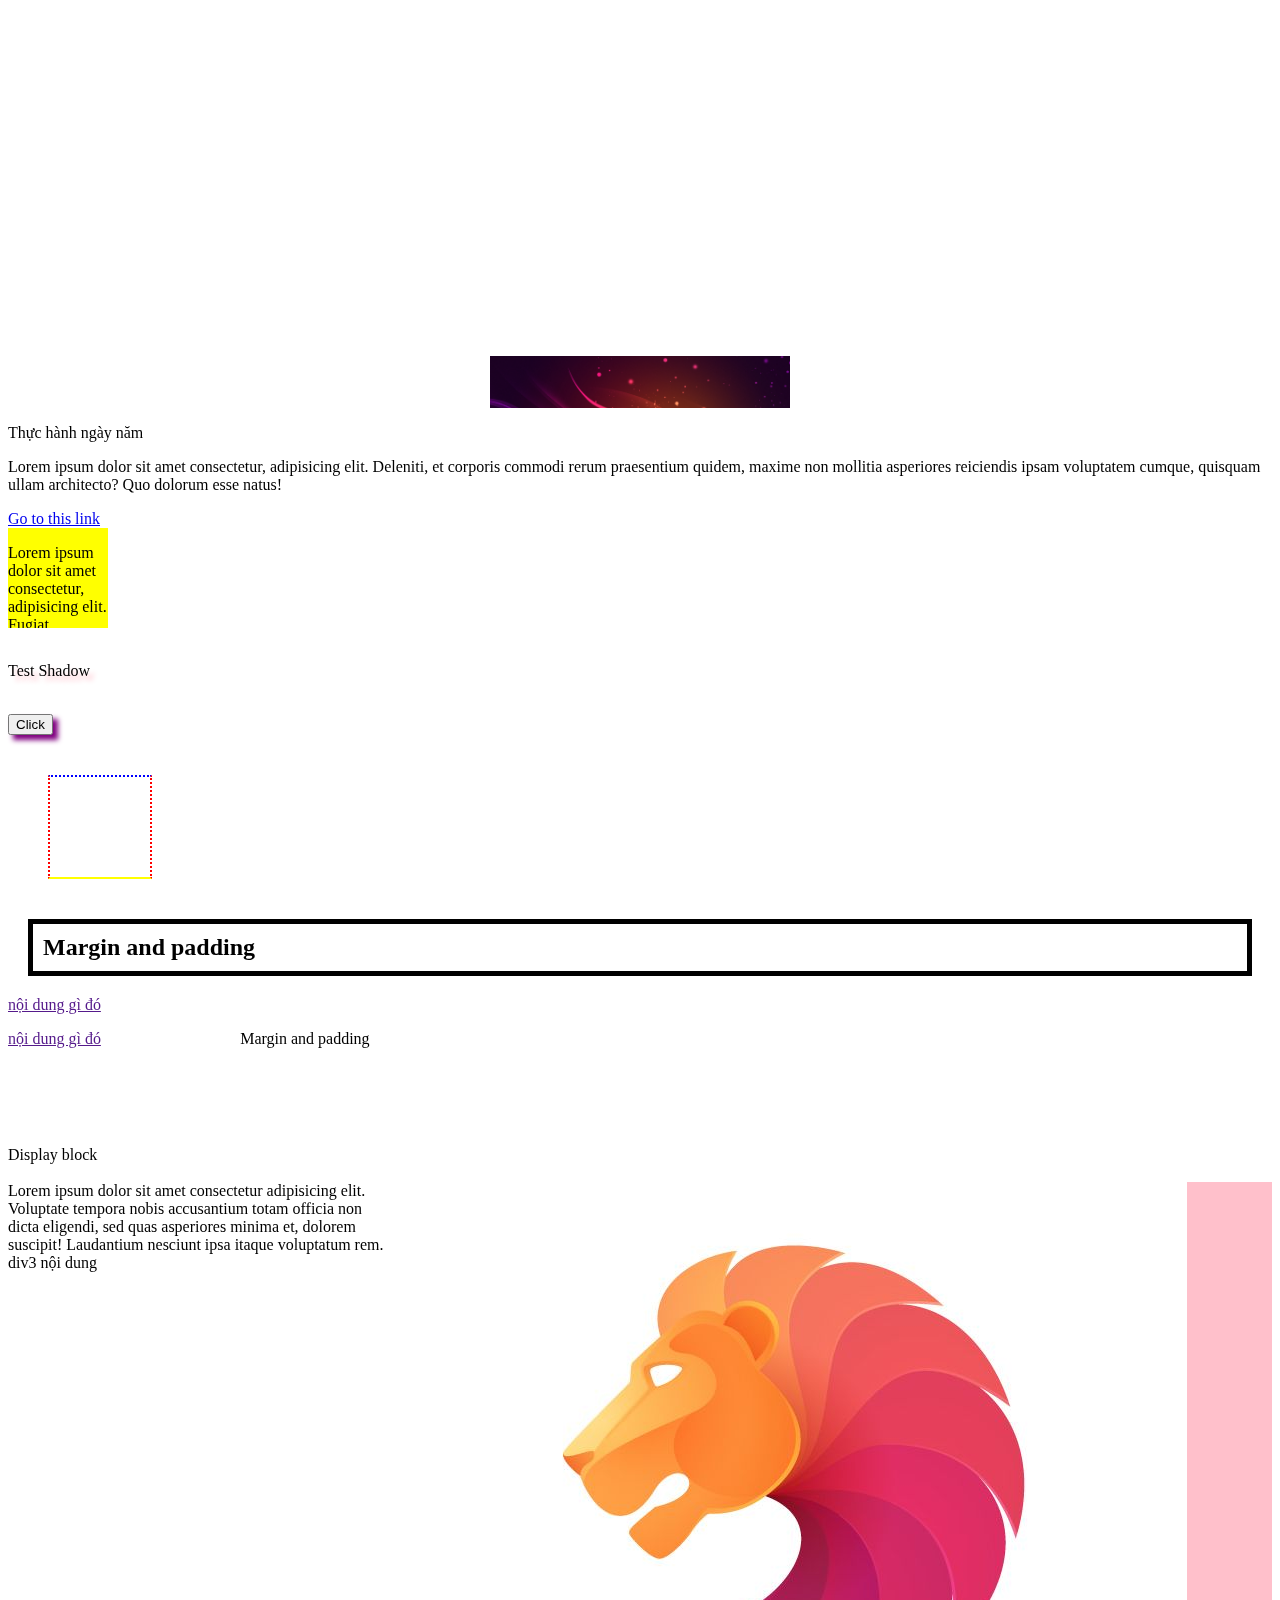
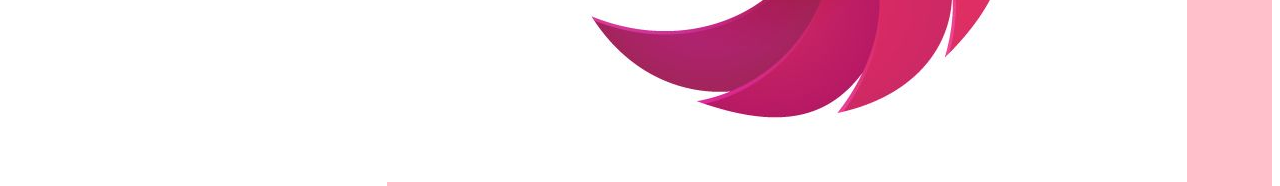
<file: html_css/dayfive(css)/dayfive.html>
<!DOCTYPE html>
<html lang="en">
<head>
    <meta charset="UTF-8">
    <meta http-equiv="X-UA-Compatible" content="IE=edge">
    <meta name="viewport" content="width=device-width, initial-scale=1.0">
    <link rel="stylesheet" href="dayfive.css">
    <title>dayfive</title>
</head>
<body>
    <div class="bg-container"></div>

    <p>Thực hành ngày năm</p>
    <p>Lorem ipsum dolor sit amet consectetur, adipisicing elit. Deleniti, et corporis commodi rerum praesentium quidem, maxime non mollitia asperiores reiciendis ipsam voluptatem cumque, quisquam ullam architecto? Quo dolorum esse natus!</p>
    <a href="https://facebook.com/minhhiep.deptrai" target="_blank">Go to this link</a>
    
    <!-- tràn nội dung. xuất hiện 2 thanh kéo dọc và ngang -->
    <div class="block bg--yellow overflow-scroll">
        <p>Lorem ipsum dolor sit amet consectetur, adipisicing elit. Fugiat quisquam soluta, eaque illo sint autem dicta, quis iusto laboriosam tempora nihil commodi! Aut illo ipsa earum harum sequi maxime officia!</p>
    </div>

    <!-- Tạo độ mờ bóng chữ -->
    <br>
    <p class="text-shadow">Test Shadow</p>
    <br>
    <button class="btn">Click</button>
    <br>

    <div class="block border"></div>
    <h2>Margin and padding</h2>

    <a class="a1" href="">nội dung gì đó</a>
    <a href="">nội dung gì đó</a>
    <p class="h2">Margin and padding</p>
    <div class="display">
        Display block
    </div>
    <br>

    <!-- chia bố cục -->
    <div class="container">
        <div class="div1">
            Lorem ipsum dolor sit amet consectetur adipisicing elit. Voluptate tempora nobis accusantium totam officia non dicta eligendi, sed quas asperiores minima et, dolorem suscipit! Laudantium nesciunt ipsa itaque voluptatum rem.
        </div>

        <div class="div2">
            <img src="./img5/logodiv.jpg" alt="">
        </div>

        <div class="div3">
            div3 nội dung
        </div>
    </div>
</body>
</html>
</file>
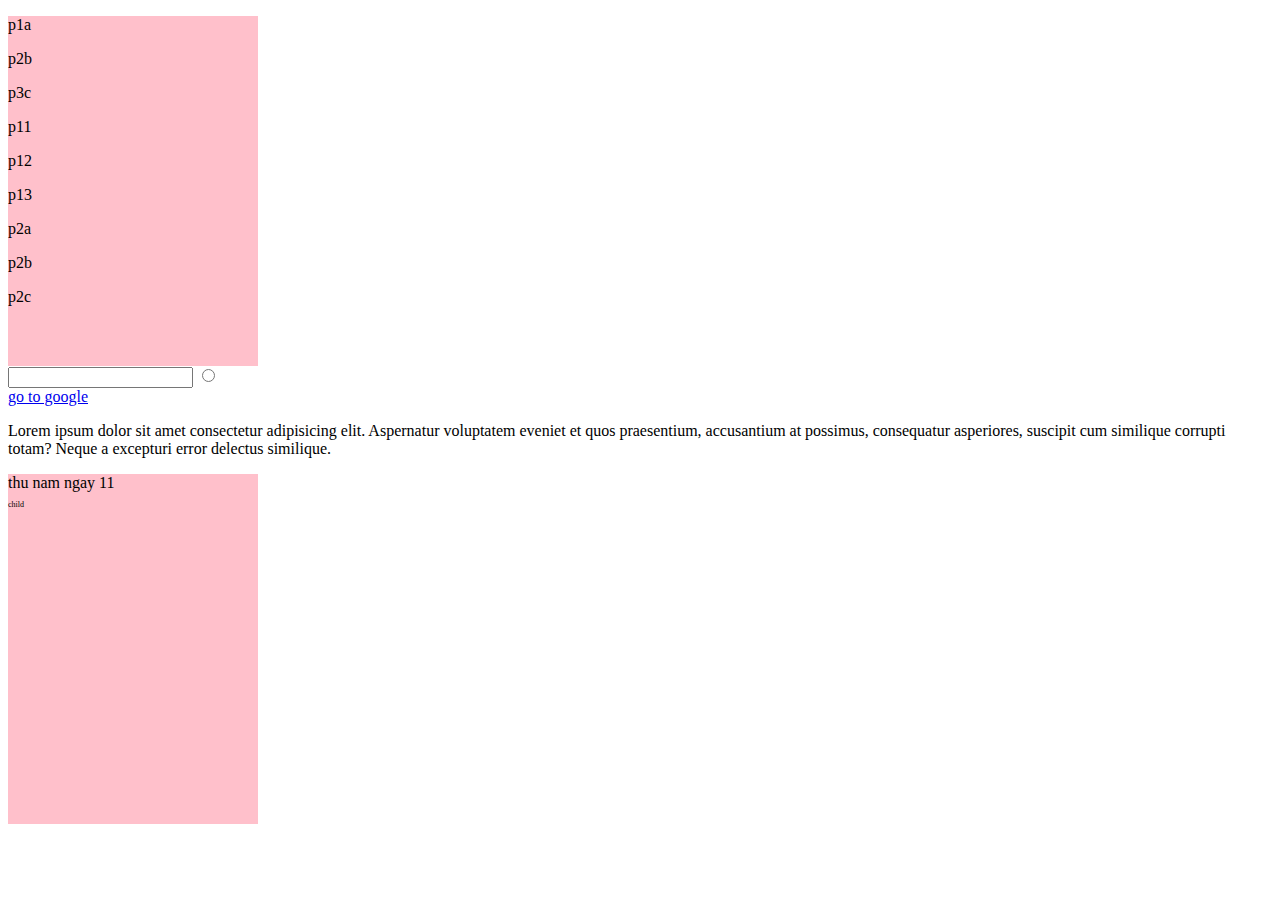
<file: html_css/dayfour(css)/dayfour.html>
<!DOCTYPE html>
<html lang="en">
<head>
    <meta charset="UTF-8">
    <meta http-equiv="X-UA-Compatible" content="IE=edge">
    <meta name="viewport" content="width=device-width, initial-scale=1.0">
    <title>dayfour</title>
    <link rel="stylesheet" href="dayfour.css">
</head>
<body>
    <!-- nhắc thẻ element + và ~ trong css -->
    <!-- <div id="container" class="container">
    <p id="p1" class="this is class value p1"> pararagraph1</p>
    <p id="p2" class="thiss-is class value p2"> pararagraph2</p>
    <p id="p3" class="this is class-value p3"> pararagraph3</p>
    </div> -->

    <div class="container">
        <div>
            <p class="red-color">p1a</p>
            <p>p2b</p>
            <p>p3c</p>
        </div>
        <div>
            <p class="red-color">p11</p>
            <p>p12</p>
            <p>p13</p>
        </div>
        <div>
            <p>p2a</p>
            <p>p2b</p>
            <p>p2c</p>
        </div>
    </div>

    <input class="username" type="text">
    <input class="gender" type="radio"><span></span>
<!-- link -->
<br>
    <a href="https://google.com.vn">go to google</a>

    <!-- pseudo-element -->
    <p class="para">
        Lorem ipsum dolor sit amet consectetur adipisicing elit. Aspernatur voluptatem eveniet et quos praesentium, accusantium at possimus, consequatur asperiores, suscipit cum similique corrupti totam? Neque a excepturi error delectus similique.
    </p>

    <!-- size -->
    <div class="container">
        <div class="black">
            thu nam ngay 11
            <div>
                <p>child</p>
            </div>
        </div>
    </div>
</body>
</html>
</file>
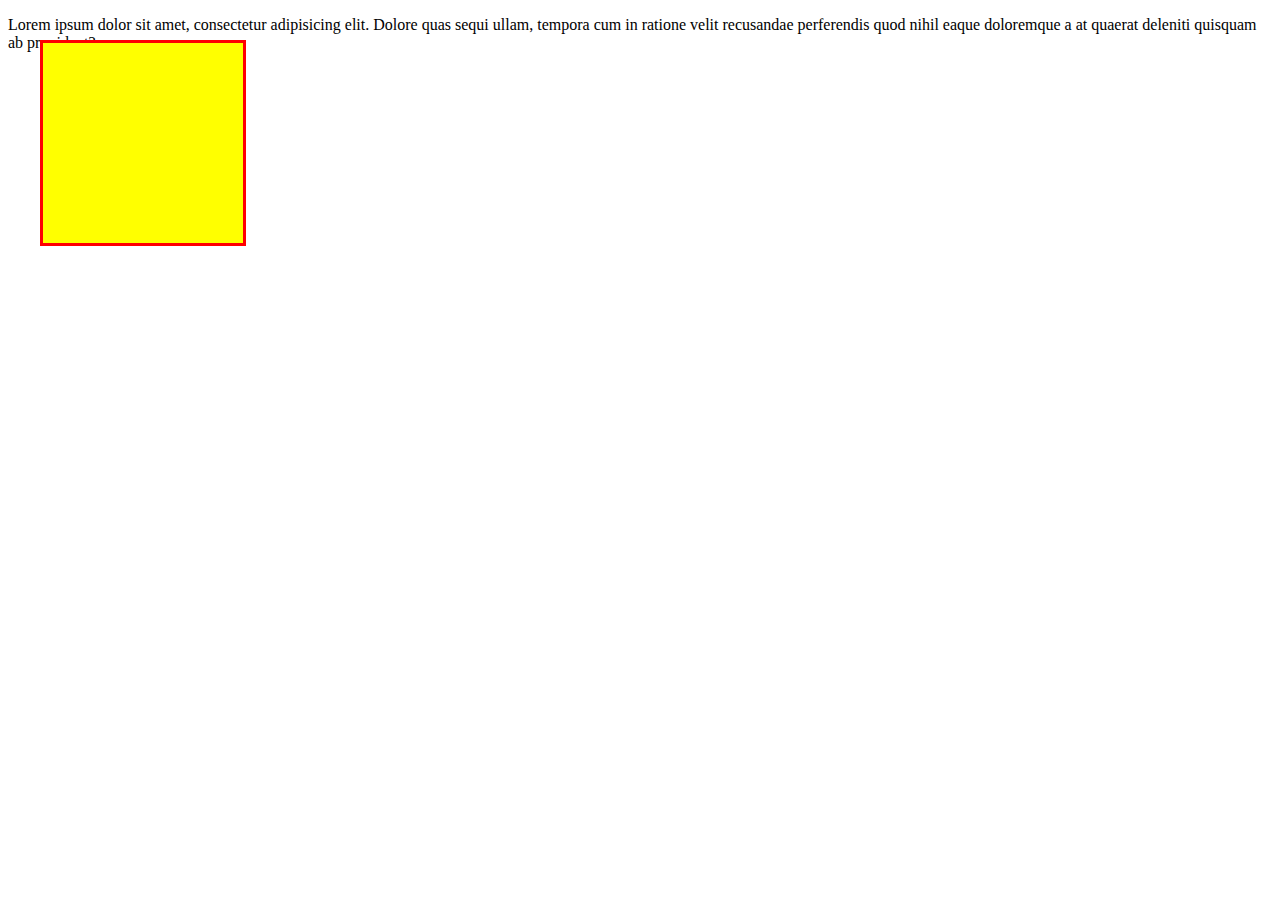
<file: html_css/daysix(css)/daysix.html>
<!DOCTYPE html>
<html lang="en">
<head>
    <meta charset="UTF-8">
    <meta http-equiv="X-UA-Compatible" content="IE=edge">
    <meta name="viewport" content="width=device-width, initial-scale=1.0">
    <title>daysix</title>
    <link rel="stylesheet" href="daysix.css">
</head>
<body>
    <!-- reponsive; position: tùy chỉnh khu vực hiển thị cho từng phần tử, không làm ảnh hưởng đến phần tử khác -->
    <!-- <div id="id6" class="block relative"></div> -->

    <div class="block absolute"></div>

    <p>Lorem ipsum dolor sit amet, consectetur adipisicing elit. Dolore quas sequi ullam, tempora cum in ratione velit recusandae perferendis quod nihil eaque doloremque a at quaerat deleniti quisquam ab provident?</p>

</body>
</html>
</file>
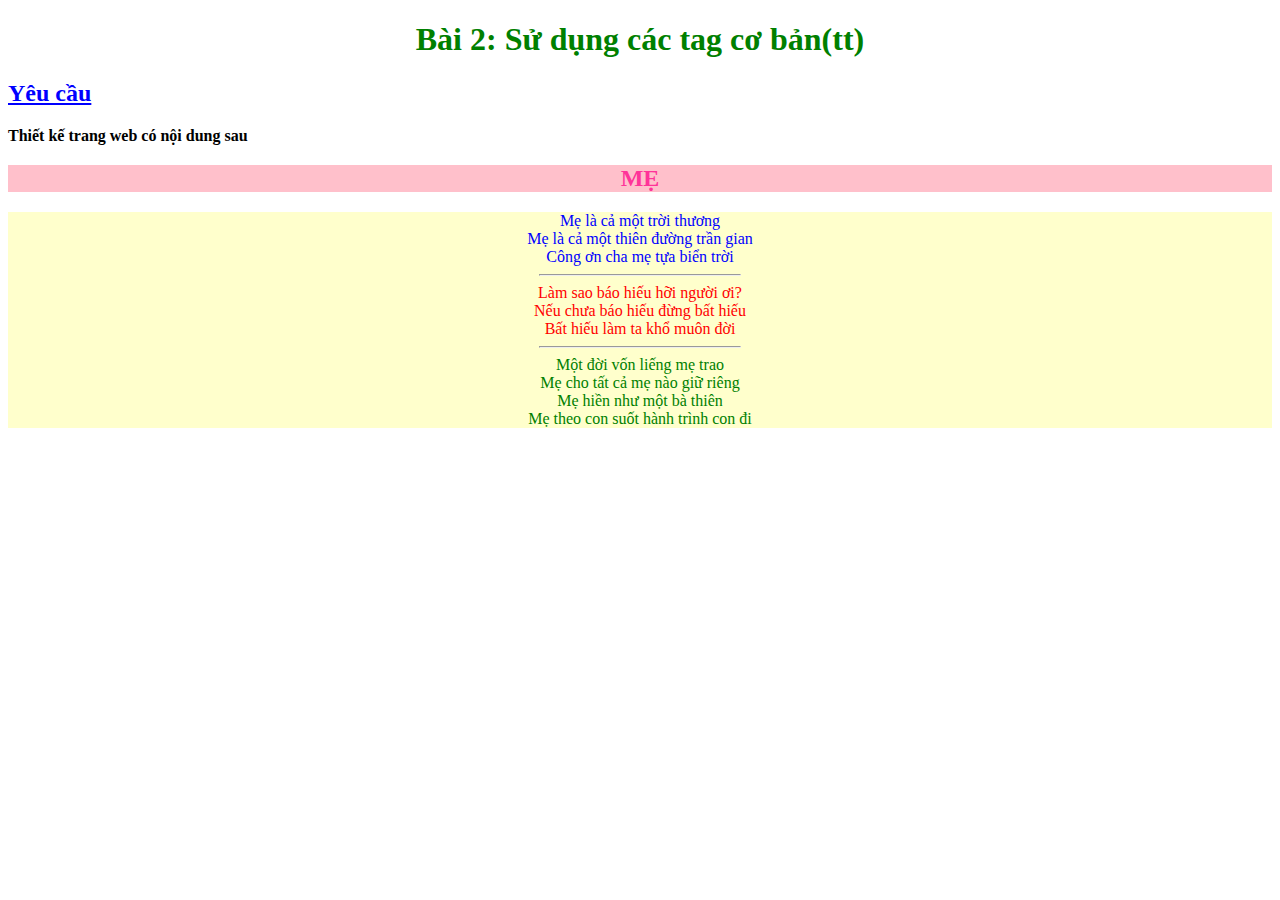
<file: html_css/daythree(css)/btvn2.html>
<!DOCTYPE html>
<html lang="en">
<head>
    <meta charset="UTF-8">
    <meta http-equiv="X-UA-Compatible" content="IE=edge">
    <meta name="viewport" content="width=device-width, initial-scale=1.0">
    <title>btvn2</title>
</head>
<body>
    <h1 style="text-align: center; color: green;">Bài 2: Sử dụng các tag cơ bản(tt)</h1>
    <h2 style="text-decoration: underline; color: blue;">Yêu cầu</h2>
    <p style="font-weight: bold;">Thiết kế trang web có nội dung sau</p>
    <h2 style="text-align: center; background-color: pink; font-weight: bold; color: #FF3399;">MẸ</h2>
    <div style="text-align: center; background-color: #ffffcc;">
        <div style="color: blue;">
            Mẹ là cả một trời thương
            <br>
            Mẹ là cả một thiên đường trần gian
            <br>
            Công ơn cha mẹ tựa biển trời
            </div>

        <hr width="200px">

        <div style="color: red;">
            Làm sao báo hiếu hỡi người ơi?
            <br>
            Nếu chưa báo hiếu đừng bất hiếu
            <br>
            Bất hiếu làm ta khổ muôn đời
        </div>

        <hr width="200px">

        <div style="color: green;">
            Một đời vốn liếng mẹ trao
            <br>
            Mẹ cho tất cả mẹ nào giữ riêng
            <br>
            Mẹ hiền như một bà thiên
            <br>
            Mẹ theo con suốt hành trình con đi
        </div>
    </div>
</body>
</html>
</file>
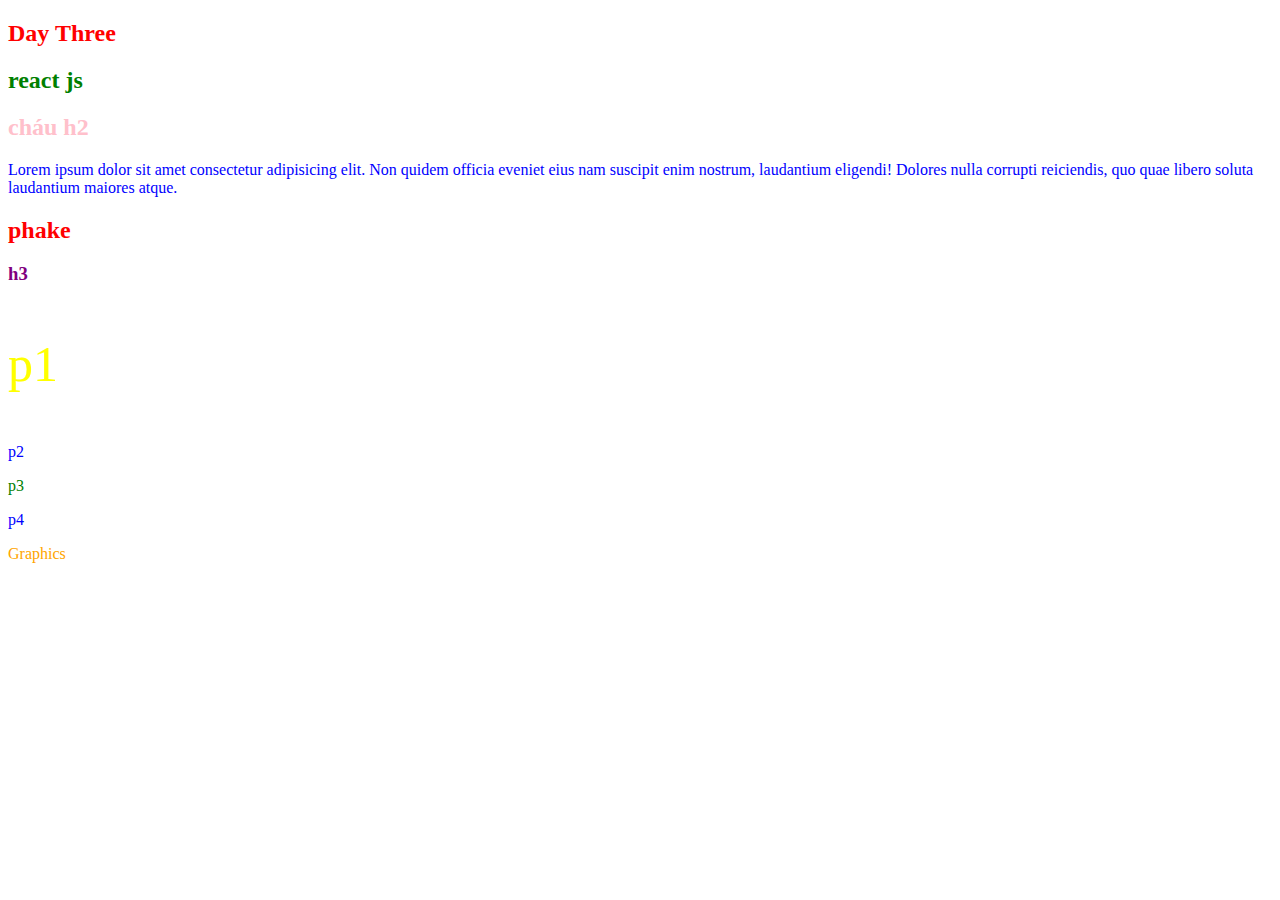
<file: html_css/daythree(css)/daythree.html>
<!DOCTYPE html>
<html lang="en">
<head>
    <meta charset="UTF-8">
    <meta http-equiv="X-UA-Compatible" content="IE=edge">
    <meta name="viewport" content="width=device-width, initial-scale=1.0">
    <title>Daythree</title>
    <!-- cách 1: External: thẻ bên ngoài -->
    <link rel="stylesheet" href="daythree.css">
    <!-- cách 2: internal -->
    <!-- 
        h2 {
            color: yellow
        }
     -->
    
     <style>
         #p3 {
             color: green;
         }
         p.yellow-color {
            color: yellow;
         }
         .big-size {
             font-size: 50px;
         }

         /* phân cấp cho mọi thẻ h2 trong thẻ article */
         article h2 {
             color: red;
         }

         /* phân cấp cho thẻ h2 là con của thẻ article */
         article>h2 { 
             color: green;
         }

         /* phân cấp cho thẻ h2 nằm trong thẻ div trong thẻ article */
         article>div>h2 {
             color: pink;
         }

         nav#orange-color {
             color: orange;
         }

         nav#gray-color {
             color: gray;
         }

     </style>
</head>
<!-- có 3 cách stlye css: -->
<body>
    <!-- cách 3: inline -->
    <!-- 
        <h2 style="color: purple">text</h2>
     -->
    <h2>Day Three</h2>
    <article>
    <h2>react js</h2>
        <div>
            <h2>cháu h2</h2>
        </div>
    <p>Lorem ipsum dolor sit amet consectetur adipisicing elit. Non quidem officia eveniet eius nam suscipit enim nostrum, laudantium eligendi! Dolores nulla corrupti reiciendis, quo quae libero soluta laudantium maiores atque.</p>
    </article>
    <section>
        <h2>phake</h2>
    </section>
    <h3 class="yellow-color">h3</h3>
    <p class="yellow-color big-size">p1</p>
    <p>p2</p>
    <p id="p3">p3</p>
    <p>p4</p>

    <!-- thứ tự ưu tiên id-class-... -->
    <nav id="orange-color" class="gray-color">Graphics</nav>

</body>
</html>
</file>
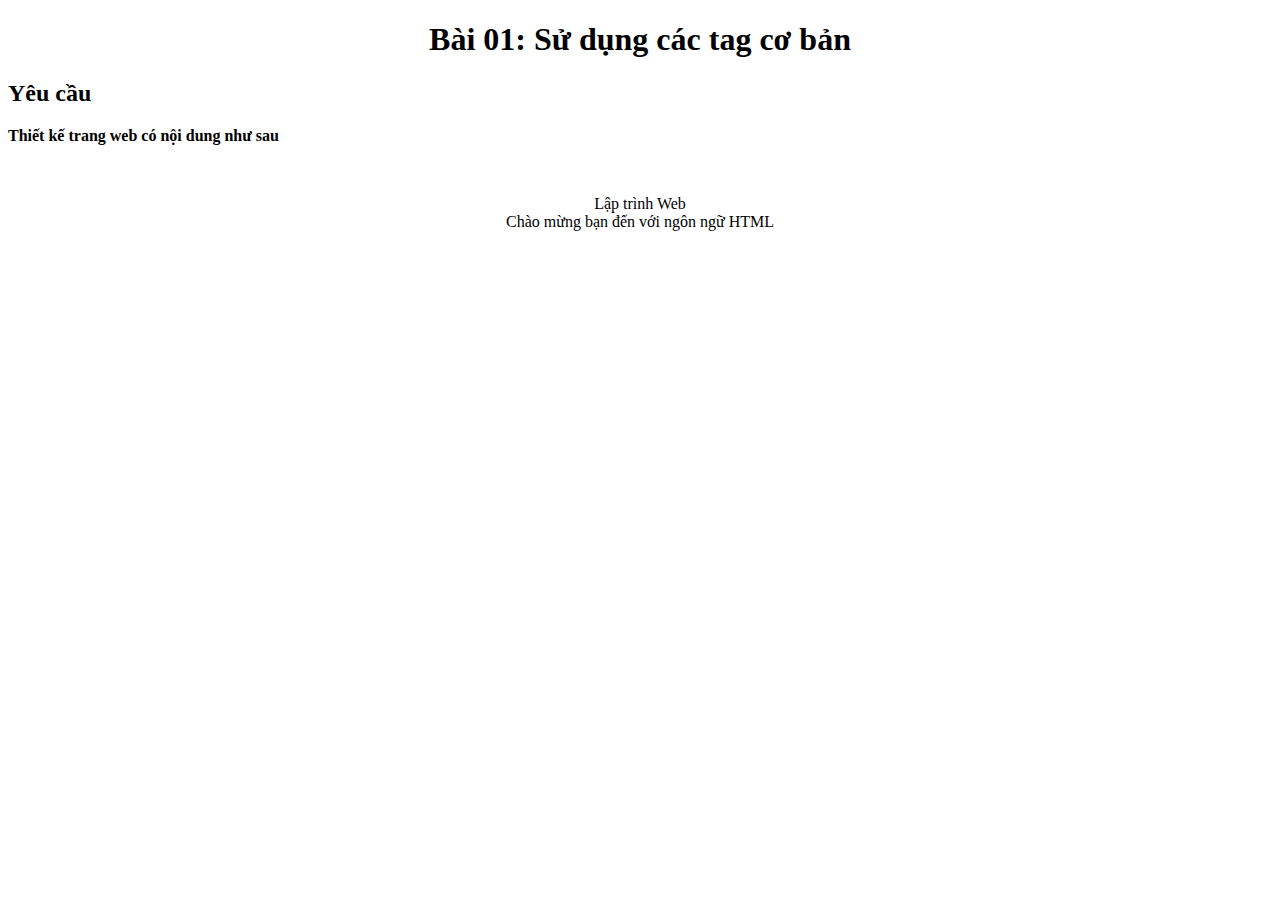
<file: html_css/daytwo/btvn1.html>
<!DOCTYPE html>
<html lang="en">
<head>
    <meta charset="UTF-8">
    <meta http-equiv="X-UA-Compatible" content="IE=edge">
    <meta name="viewport" content="width=device-width, initial-scale=1.0">
    <title>BTVN1</title>
</head>
<body>
    <h1 style="text-align: center;">Bài 01: Sử dụng các tag cơ bản</h1>
    <h2>Yêu cầu</h2>
    <p style="font-weight: bold;">Thiết kế trang web có nội dung như sau</p>
    <br>
    <p style="text-align: center;">
        Lập trình Web
        <br>
        Chào mừng bạn đến với ngôn ngữ HTML
    </p>
</body>
</html>
</file>
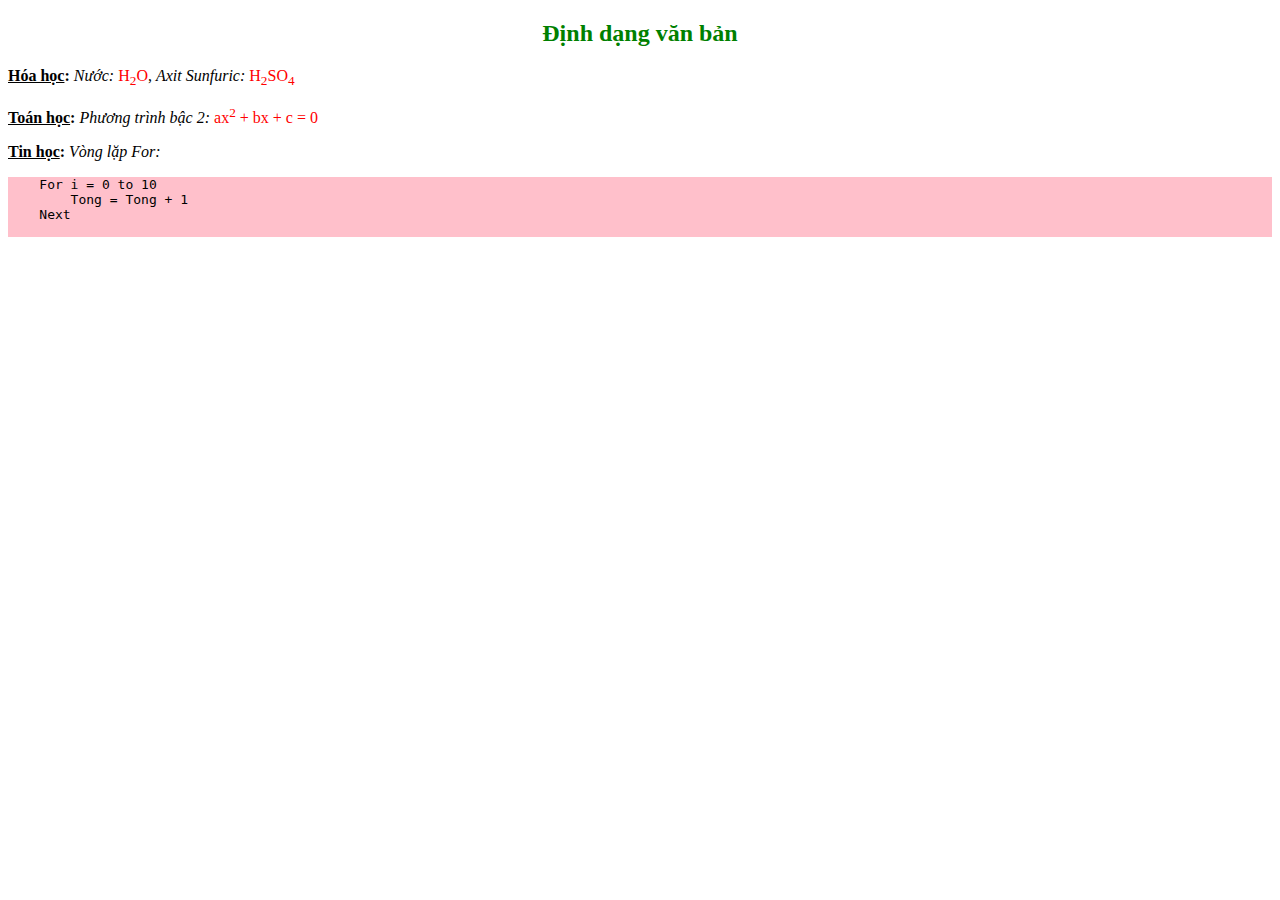
<file: html_css/daytwo/btvn5.html>
<!DOCTYPE html>
<html lang="en">
<head>
    <style type="text/css">
        h2 {
            text-align: center;
        }
    </style>
    <style>
        h2 {
            color: green;
        }
    </style>
    <meta charset="UTF-8">
    <meta http-equiv="X-UA-Compatible" content="IE=edge">
    <meta name="viewport" content="width=device-width, initial-scale=1.0">
    <title>BTVN5</title>
</head>
<body>
    <h2>Định dạng văn bản</h2>
    <p><b><u>Hóa học</u>: </b><i>Nước: </i><font style="color: red;">H<sub>2</sub>O</font>, <i>Axit Sunfuric: </i><font style="color: red;">H<sub>2</sub>SO<sub>4</sub></font></p>
    <p><b><u>Toán học</u>: </b><i>Phương trình bậc 2: </i><font style="color: red;">ax<sup>2</sup> + bx + c = 0</font></p>
    <p><b><u>Tin học</u>: </b><i>Vòng lặp For:</i></p>
    <pre style="background-color: pink;">
    For i = 0 to 10
        Tong = Tong + 1
    Next
    </pre>
</body>
</html>
</file>
<file: html_css/dayfive(css)/dayfive.css>
/* p {
    color: red;
    font-family: 'Courier New', Courier, monospace  ;
    font-style: italic;
    font-variant: small-caps;
    font-size: 50px;
    font-weight: 200px;
} */

/*
p {
    /* lề phải */
    /* direction: ltr; */
    
    /* khoảng cách các chữ cái */
    /* letter-spacing: 10px; */

    /* khoảng cách các từ */
    /* word-spacing: 20px; */

    /* khoảng cách với lề */
    /* text-indent: 10px; */

    /* vị trí của nội dung */
    /* text-align: center/left/right; */
    /* text-align: center; */

    /* trang trí */
    /* text-decoration: underline; */

    /* tự động viết hoa hết */
    /* text-transform: uppercase; */

    /* không cho phép nội dung xuống hàng */
    /* white-space: nowrap; */
}
*/

a {
    text-decoration: none;
}

.block {
    width: 100px;
    height: 100px;
}

.bg--yellow {
    background-color: yellow;
}

.overflow-scroll {
    overflow: scroll;
}

.overflow-scroll {
    overflow: auto ;
}

.text-shadow {
    text-shadow: 5px 5px 5px pink;
}

.btn {
    box-shadow: 5px 5px 5px purple;
}

/* để import hình ảnh được full màn hình */
/* body {
    padding: 0px;
    margin: 0px;
} */

/* reset browser */
/* * {
    padding: 0;
    margin: 0;
} */

.bg-container {
    width: 100%;
    height: 400px;
    background-image: url("./img5/bg.jpg");
    /* background-size: 100%; */

    /* lặp lại ảnh khi kích cỡ nhỏ hơn cấu hình cho đến khi full cấu hình */
    background-size: 300px;

    /* bỏ lặp */
    background-repeat: no-repeat;
    background-position: center;
    /* background-position: top right; */
    /* background-position: top left; */

    /* chỉnh sửa vị trí */
    /* background-position: 100px 50px; */

    /* cuộn nội dung lên ảnh */
    background-attachment: fixed; 
}

/* border: bao bọc element */
.border {
    margin: 40px;

    /* nét liền */
    /* border: 2px solid green; */
    /* nét đứt */
    border: 2px dotted red;
    border-bottom: 2px solid yellow;
    border-top-color: blue
}

/* cấu hình element */
h2 {
    padding: 10px;
    margin: 20px;
    border: 5px solid black;
}

.a1 {
    display: block;
}

.h2 {
    display: inline-block;
    width: 400px;
    height: 100px;
    text-align: center;
}

/* chia bố cục(đẩy nội dung đi đâu đó) -- float */
.div1 {
    display: inline-block;
    width: 30%;
    float: left;
}

.div2 {
    display: inline-block;
    width: 70%;
    float: right;
    background-color: pink;
}

.div3 {
    float: left;
}
</file>
<file: html_css/dayfour(css)/dayfour.css>
/* div 1 */
/* p {
    color: red;
} */

/* .this~.is {
    color: red;
} */

/* .this+.is {
    color: red;
} */

/* specificities */
/* #container p.this {
    color: red;
} */

/* .container #p1.this {
    color: blue;
} */

/* div 2 */
/* .red-color {
    color: red;
}

.container div p:first-child {
    color: blue;
}

.container div p:nth-child(3) {
    color: green;
}

.container div p:nth-last-child(3) {
    color: orange;
}

.container div p:last-child {
    color: yellow  ;
} */

/* .container div p:only-child {
    color: pink;
} */

/* .username:focus {
    width: 250px;
}

.gender:checked span {
    color: red;
} */

/* chuyển màu theo style khi đã nhấp vào link đó rồi */
/* a:visited {
    color:pink;
} */

/* a:link {
    color: green;
} */

/* chuyển màu theo style khi trỏ chuột vào thẻ đó */
/* a:hover {
    color: aqua;
} */

/* chỉnh sửa size chữ đầu tiên của đoạn */
/* .para::first-letter {
    font-size: 50px;
}

/* chỉnh sửa màu dòng đầu tiên của đoạn */
/* .para::first-line {
    color: red;
} */

/* tô đậm đoạn trỏ chuột với background và màu chữ theo sytle */
/* .para::selection {
    background-color: black;
    color: blue;
}

.para::after {
    display: block;
    content: "run";
}

.para::before {
    display: block;
    content: "stop";
} */

.container {
    background-color: pink;
    width: 250px;
    height: 350px;
}

.black div p {
    font-size: 0.5em;
}
</file>
<file: html_css/daysix(css)/daysix.css>
div {
    width: 200px;
    height: 200px;
    background-color: yellow;
    
}

/* thay đổi trạng thái khi thay đổi kích cỡ màn hình */
@media only all and (min-width: 650px) and (max-width: 850px)   {
    div {
        background-color: blue;
    }
}

/* tạo border khi màn hình kích thước width nhỏ nhất là 950px */
@media only all and (min-width: 950px)   {
    div {
        border: 3px solid red;
    }
}

/* tạo dotted khi màn hình kích thước tối đa là 550px */
@media only all and (max-width: 550px)   {
    div {
        border: 3px dotted green;
    }
}

.block {
    top: 40px;
    left: 40px;
}

.relative {
    /* relative: di chuyển vị trí thể hiện trên browser, vị trí gốc không thay đổi. dùng chỉ top - left hoặc bottom - right */
    position: relative;
}

/* absolute: di chuyển vị trí. nhận vị trí gốc là vị trí cha mà thằng cha đó đã khai báo position */
.absolute {
    position: absolute;
}
</file>
<file: html_css/daythree(css)/daythree.css>
h2 {
    color: red;
}

p {
    color: blue;
}

h3 {
    color: purple;
}
</file>
